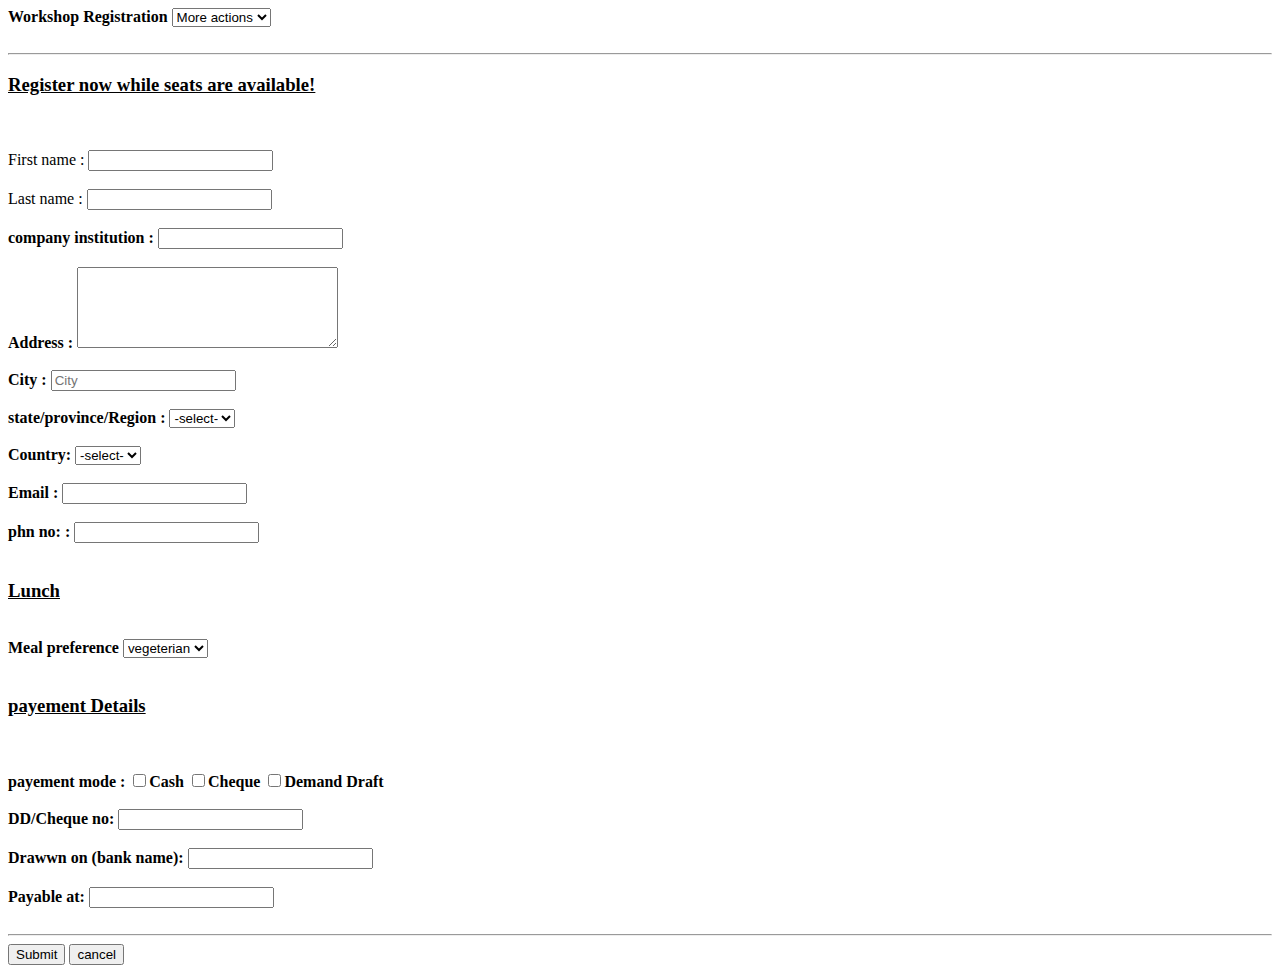
<file: task2.html>
<!DOCTYPE html>
<html lang="en">
    <head>
        <meta charset="UTF-8">
     <meta name="viewport" content="width=device-width, initial-scale=1.0">
     <title>Registration form</title>
    </head>
    <body>
    
    <label for="Workshop">
<b>
            Workshop Registration 
    
</b>         <select name="" id="Workshop">
            <option selected hidden disabled value="">More actions</option>
         </select>
        </label>
        <br><br>
<hr>
<label>
<h3><u>Register now while seats are available!</u></h3>
<br><br>
<label for="name">
    First name :
    <input id="name" type="text">
</label>
<br><br>
<label for="name">
    Last name :
    <input id="name" type="text">
</label>
<br><br>
<label for="name">
   <b> company  institution :</b>
    <input id="name" type="text">
</label>
<br><br>
<label for="Address">
   <b> Address :</b>
    <textarea cols="30" rows="5" id="addr"></textarea>
</label>
<br><br>
<b for="name"> 
<b>City :</b>
<input id="name" type="text" placeholder="City">
</label>
<br><br>
<label for="select">
   <b> state/province/Region :</b>
    <select name="" id="select">
<option selected hidden disabled>-select-</option>
<option value="">india</option>
</select>
</label>
<br><br>
<label for="select">
  <b> Country:</b>
    <select name="" id="select">
<option selected hidden disabled>-select-</option>
<option value="">india</option>
</select>
</label>
<br><br>
<label for="email">
    <b>Email :</b>
    <input id="email" type="email">
</label>
<br><br>
<label for="mobile">
    <b>phn no:</b> :
    <input id="mobile" type="number">
</label>
<br><br>
<h3><u>Lunch</u></h3>
<br>
<label for="food">Meal preference</label>
<select name="" id="food">
<option selected hidden disabled>vegeterian</option>
</select>
<br><br>
<h3><u>payement Details</u></h3>
<br><br>
<label>payement mode :</label>
<input type="checkbox">Cash</label>
<input type="checkbox">Cheque</label>
<input type="checkbox">Demand Draft</label>
<br><br>
<label for="number">
    <b>DD/Cheque no:</b>
    <input id="number" type="text">
</label>
<br><br>
<label for="name">
    <b>Drawwn on (bank name):</b>
    <input id="name" type="text">
</label>
<br><br>
<label for="number">
    <b>Payable at:</b>
    <input id="number" type="text">
</label>
<br><br>
<hr>
<cente>
<button>Submit</button>
<input type="button" value="cancel">
</cente r>
</form>
</body>
</html>
</file>
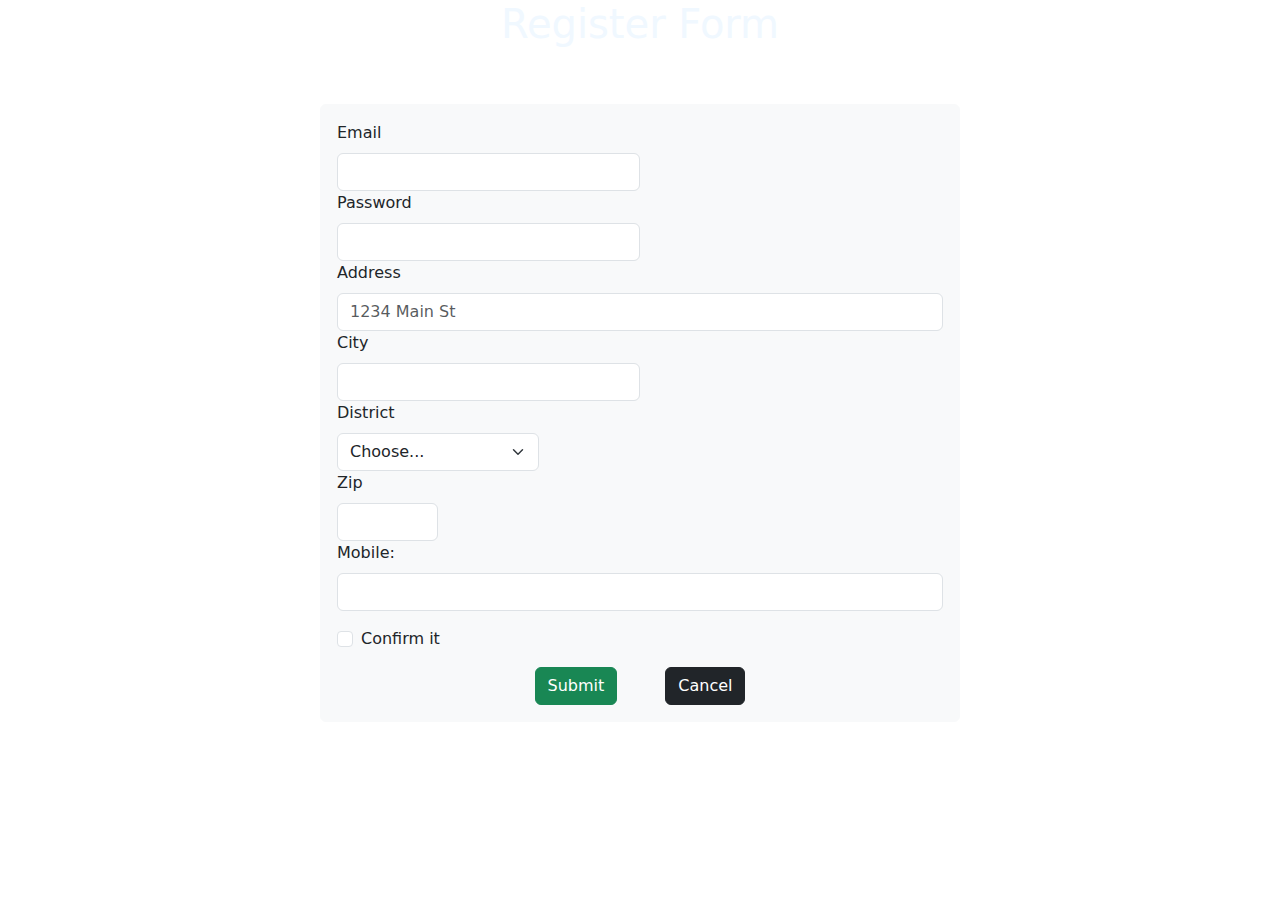
<file: task7.html>
<!DOCTYPE html>
<html lang="en">
<head>
     <meta charset="UTF-8">
     <meta name="viewport" content="width=device-width, initial-scale=1.0">
     <title>bootstarp</title>
     <link rel="stylesheet" href="./task7.css">
     <link href="https://cdn.jsdelivr.net/npm/bootstrap@5.3.3/dist/css/bootstrap.min.css" rel="stylesheet"
      integrity="sha384-QWTKZyjpPEjISv5WaRU9OFeRpok6YctnYmDr5pNlyT2bRjXh0JMhjY6hW+ALEwIH" crossorigin="anonymous">
    </head>
    <body>
        <h1 class="text-center">Register Form</h1>
        <div class="d-flex justify-content-center">
                <form class="container mt-5 border border-light rounded p-3 bg-light w-50  ">
                  
                  <div class="col-md-6">
                    <label for="inputEmail4" class="form-label">Email</label>
                    <input type="email" class="form-control" id="inputEmail4">
                  </div>
                  <div class="col-md-6">
                    <label for="inputPassword4" class="form-label">Password</label>
                    <input type="password" class="form-control" id="inputPassword4">
                  </div>
                  <div class="col-12">
                    <label for="inputAddress" class="form-label">Address</label>
                    <input type="text" class="form-control" id="inputAddress" placeholder="1234 Main St">
                  </div>
                  
                  <div class="col-md-6">
                    <label for="inputCity" class="form-label">City</label>
                    <input type="text" class="form-control" id="inputCity">
                  </div>
                  <div class="col-md-4">
                    <label for="inputState" class="form-label">District</label>
                    <select id="inputState" class="form-select">
                      <option selected>Choose...</option>
                      <option>...</option>
                    </select>
                  </div>
                  <div class="col-md-2">
                    <label for="inputZip" class="form-label">Zip</label>
                    <input type="text" class="form-control" id="inputZip">
                  </div>
                  <label for="inputEmail4" class="form-label">Mobile:</label>
                    <input type="number" class="form-control" id="inputEmail4">

                  <div class="col-12">
                    <div class="form-check mt-3">
                      <input class="form-check-input" type="checkbox" id="gridCheck  ">
                      <label class="form-check-label" for="gridCheck">
                        Confirm it
                      </label>
                    </div>
                  </div>
                  <div class="d-flex justify-content-center align-items-center mt-3 ">
                    <button class="btn btn-success">Submit</button>
                    <button type="button" class="btn btn-dark ms-5">Cancel</button>
                  </form>
                </div>
        
            </body>
            </html>
</file>
<file: task7.css>
*{
    margin: opx;
}
body{
    background-image: url(https://t4.ftcdn.net/jpg/05/82/50/61/360_F_582506170_UzG3ESlYGtG5kUpkka32kosHn8bAumeS.jpg);
    background-repeat: no-repeat;
  background-position: center;
  background-attachment: fixed;
  background-size: cover;
}
.text-center{
  color: aliceblue;
}
</file>
